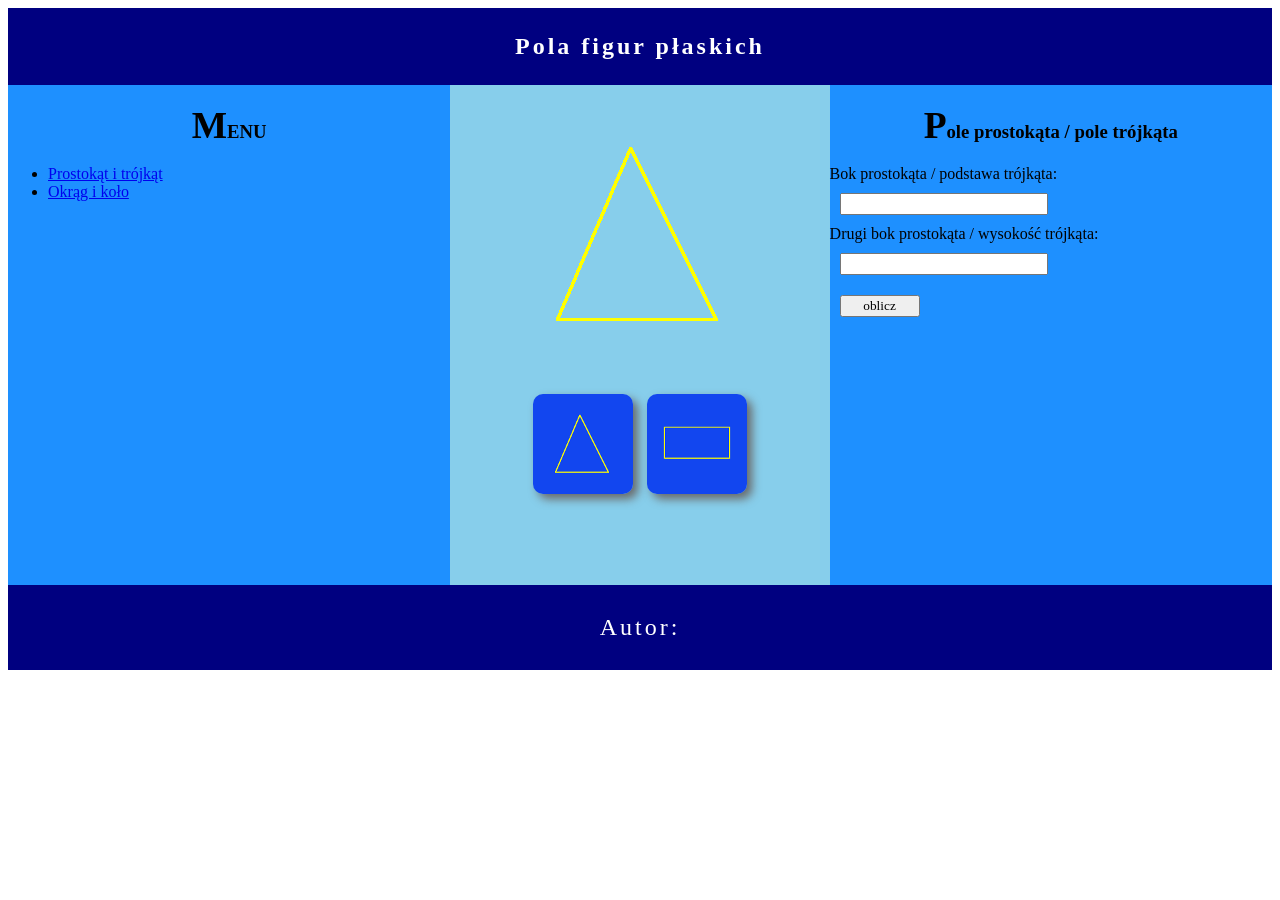
<file: index.html>
<!DOCTYPE html>
<html lang="PL">
<head>
    <meta charset="UTF-8">
    <meta name="viewport" content="width=device-width, initial-scale=1.0">
    <title>Pola figur</title>
    <link rel="stylesheet" href="styl.css">
</head>
<body>
    <header>
        <h2>Pola figur płaskich</h2>
    </header>
    <main>
        <nav>
            <h3>MENU</h3>
            <ul>
                <li><a href="index.html">Prostokąt i trójkąt</a></li>
                <li><a href="kolo.html">Okrąg i koło</a></li>
            </ul>
        </nav>
        <section>
            <img src="1d.bmp" alt="Figura" id="trójkąt">
            <img src="2d.bmp" alt="Figura" id="prostokąt">
            <br>
            <img src="1m.bmp" alt="Wybierz trójkąt" class="obraz" onclick="zmianaobrazutrojkat()">
            <img src="2m.bmp" alt="Wybierz prostokąt" class="obraz" onclick="zmianaobrazuprostokat()">
        </section>
        <aside>
            <h3>Pole prostokąta / pole trójkąta</h3>
            <label for="liczbaa">Bok prostokąta / podstawa trójkąta:</label>
            <input type="number" id="liczbaa">
            <label for="liczbab">Drugi bok prostokąta / wysokość trójkąta:</label>
            <input type="number" id="liczbab">
            <input type="submit" value="oblicz" onclick="liczenie()" id="oblicz">
            <p id="wynik"></p>
        </aside>
    </main>
    <footer>
        <p>Autor:</p>
    </footer>
    <script>
        let wynik = document.getElementById('wynik')
        function zmianaobrazutrojkat(){
            let trojkat = document.getElementById('trójkąt')
            let prostokat = document.getElementById('prostokąt')
            trojkat.style.display="inline"
            prostokat.style.display="none"
        }
        function zmianaobrazuprostokat(){
            let trojkat = document.getElementById('trójkąt')
            let prostokat = document.getElementById('prostokąt')
            trojkat.style.display="none"
            prostokat.style.display="inline"
        }
        function liczenie(){
            let trojkat = document.querySelector('#trójkąt');
            let styletrojkat = window.getComputedStyle(trojkat); 
            let displaytrojkat = styletrojkat.getPropertyValue('display');
            let prostokat = document.querySelector('#prostokąt');
            let styleprostokat = window.getComputedStyle(prostokat); 
            let displayprostokat = styleprostokat.getPropertyValue('display');
            let liczbaa = document.getElementById('liczbaa').value
            let liczbab = document.getElementById('liczbab').value
            if(displaytrojkat == 'inline'){
                let a = document.getElementById('liczbaa').value
                let h = document.getElementById('liczbab').value
                let P = a*h*1/2
                wynik.innerHTML = `${P}`
            }
            else if(displayprostokat == 'inline'){
                let a = document.getElementById('liczbaa').value
                let b = document.getElementById('liczbab').value
                let P = a*b
                wynik.innerHTML = `${P}`
            }
            
           
        }
    </script>
</body>
</html>
</file>
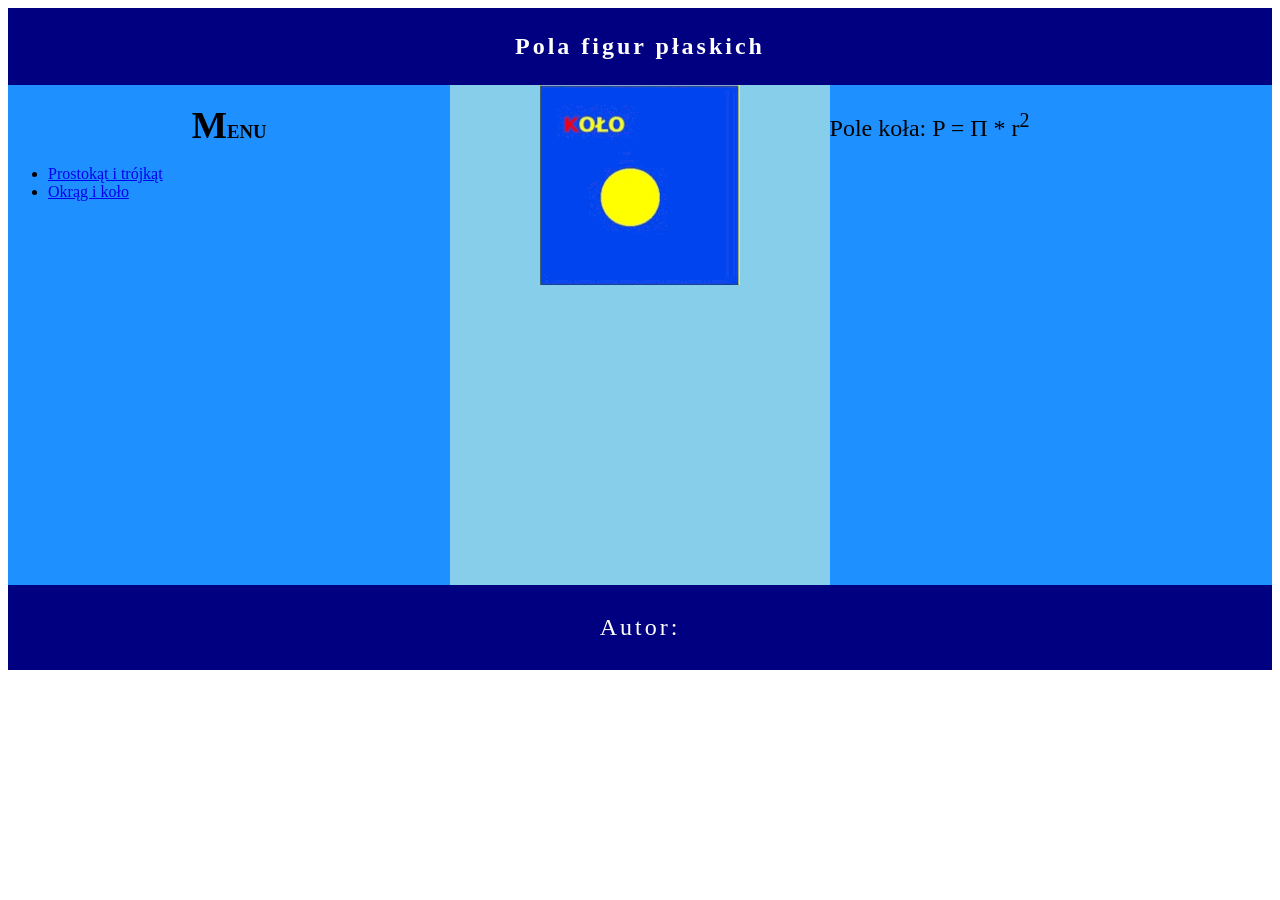
<file: kolo.html>
<!DOCTYPE html>
<html lang="PL">
<head>
    <meta charset="UTF-8">
    <meta name="viewport" content="width=device-width, initial-scale=1.0">
    <title>Pola figur</title>
    <link rel="stylesheet" href="styl.css">
</head>
<body>
    <header>
        <h2>Pola figur płaskich</h2>
    </header>
    <main>
        <nav>
            <h3>MENU</h3>
            <ul>
                <li><a href="index.html">Prostokąt i trójkąt</a></li>
                <li><a href="kolo.html">Okrąg i koło</a></li>
            </ul>
        </nav>
        <section>
            <img src="kolo.gif" alt="koło">
        </section>
        <aside>
            <p>Pole koła: P =  &#928; * r<sup>2</sup></p>
        </aside>
    </main>
    <footer>
        <p>Autor:</p>
    </footer>
</body>
</html>
</file>
<file: styl.css>
*{
    font-family: Garamond, serif;
}
header,footer{
    background-color: navy;
    color: white;
    text-align: center;
    padding: 5px;
    letter-spacing: 3px;
}
nav,section,aside{
    height: 500px;
}
nav,aside{
    background-color: dodgerblue;
    width: 35%;
}
section{
    background-color: skyblue;
    width: 30%;
    text-align: center;
}
input{
    margin: 10px;
    width: 200px;
}
h3{
    text-align: center;
}
h3::first-letter{
    font-size: 200%;
}
p{
    font-size: 150%;
}
.obraz{
    box-shadow: 5px 5px 10px dimgray;
    border-radius: 10px;
    margin: 5px;
    cursor: pointer;
}
main{
    display: flex;
    flex-direction: row;
}
aside{
    display: flex;
    flex-direction: column;
}
#oblicz{
    width: 80px;
}
#prostokąt{
    display: none;
}
</file>
